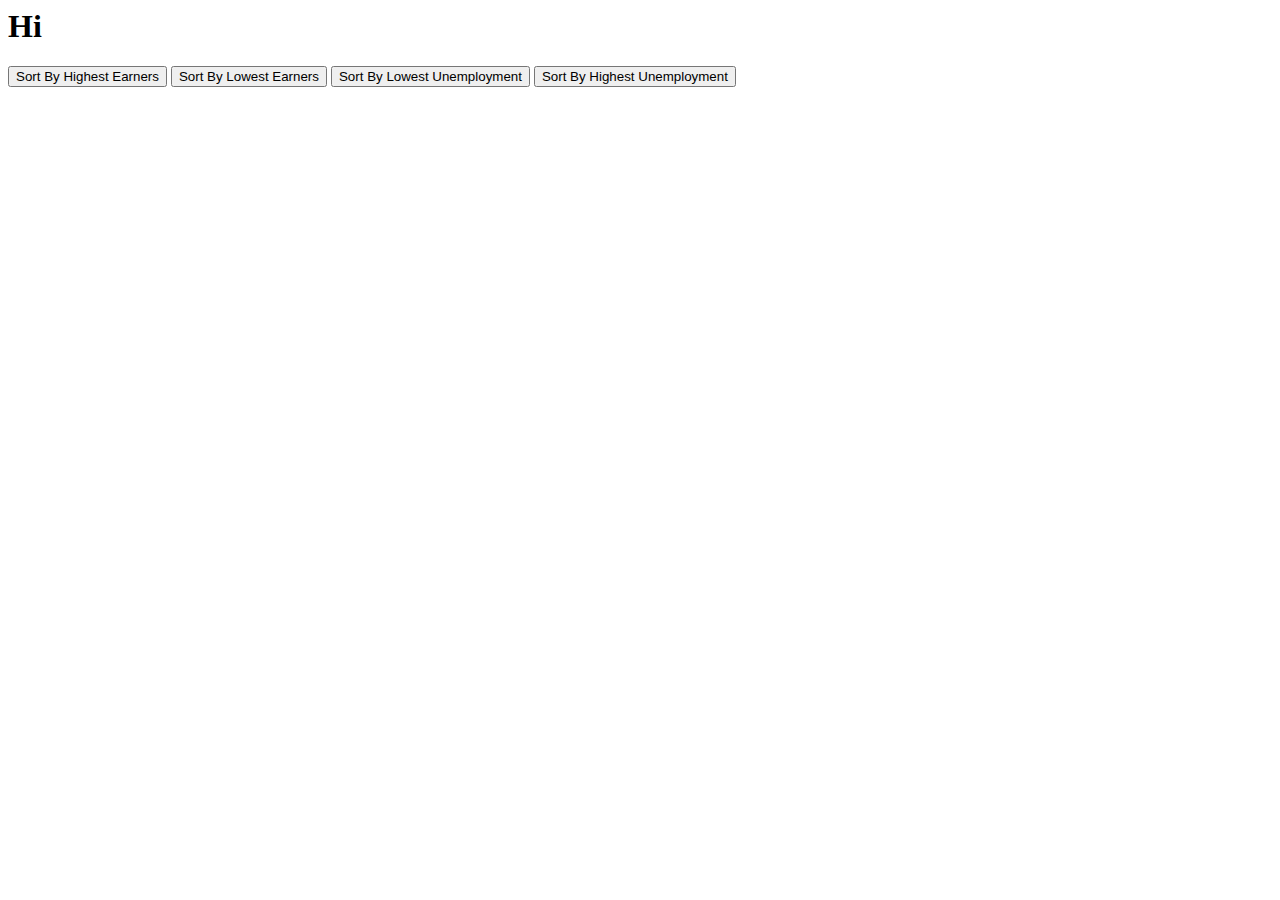
<file: index.html>
<html>
    <head>
        <h1>Hi</h1>
    <script src="https://d3js.org/d3.v5.min.js"></script>
    <link href="Project.css" rel="stylesheet" type="text/css">
    </head>
<body>
    <button id="EarnersHigh">Sort By Highest Earners</button>
    <button id="EarnersLow">Sort By Lowest Earners</button>
    <button id="EmployedHigh">Sort By Lowest Unemployment</button>
    <button id="EmployedLow">Sort By Highest Unemployment</button>

<div> 
    <svg id="graph1"></svg>
     <script src = "Project.js"></script>
</div>
    
<div id="tooltip" class="hidden">
    <p><span id="value"></span></p>
</div>
    
</body>
</html>
</file>
<file: Project.css>
#tooltip {
 position: absolute;
 width: 200px;
 height: auto;
 padding: 10px;
 background-color: white;
 -webkit-border-radius: 10px;
 -moz-border-radius: 10px;
 border-radius: 10px;
 -webkit-box-shadow: 4px 4px 10px rgba(0, 0, 0, 0.4);
 -moz-box-shadow: 4px 4px 10px rgba(0, 0, 0, 0.4);
 box-shadow: 4px 4px 10px rgba(0, 0, 0, 0.4);
 pointer-events: none;
}

#tooltip.hidden {
 display: none;
}

#tooltip p {
 margin: 0;
 font-family: sans-serif;
font-size: 16px;
}
</file>
